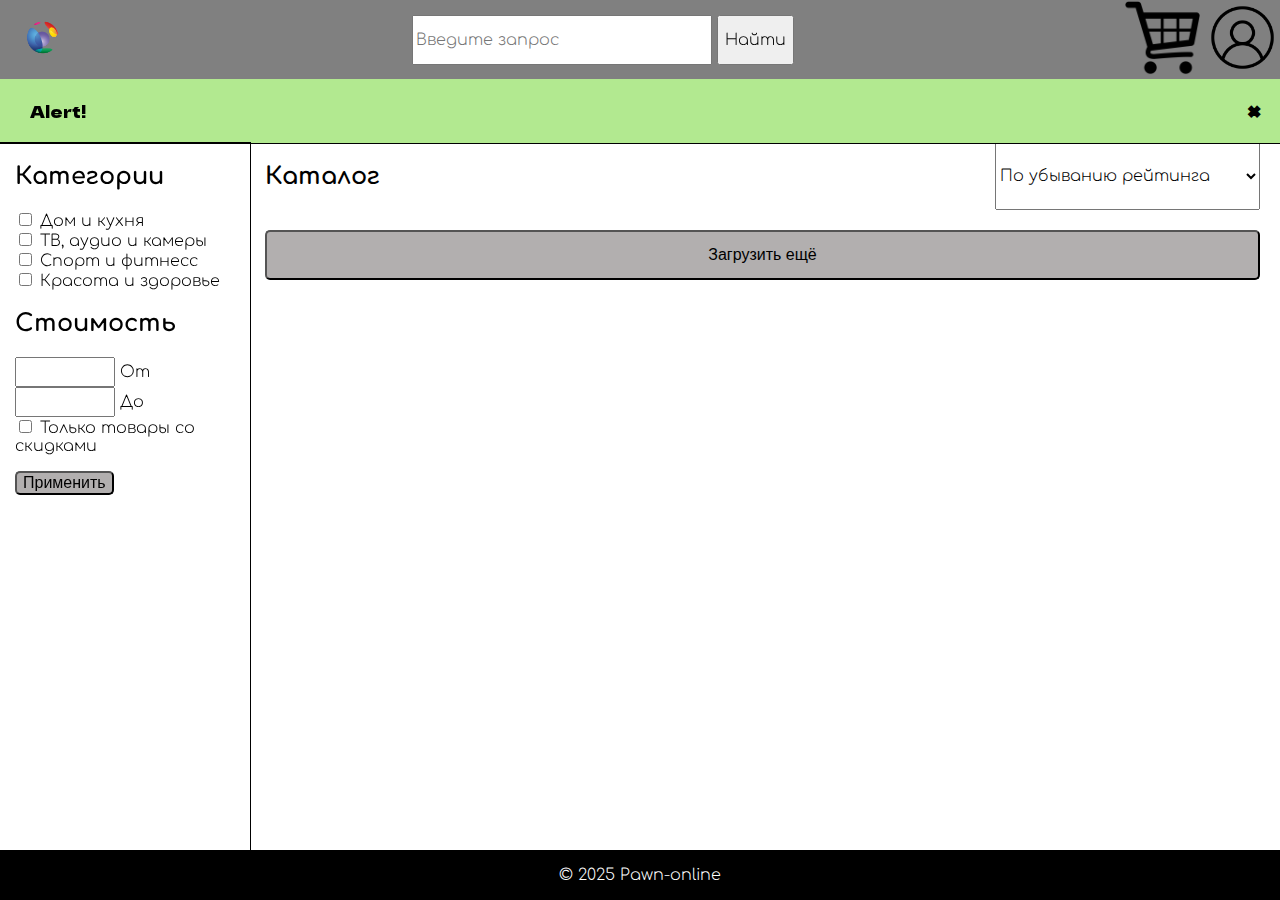
<file: index.html>
<!DOCTYPE html>
<html lang="ru">
    <head>
        <meta charset="UTF-8">
        <meta name="viewport" content="width=device-width, initial-scale=1.0">
        <title>Pawn-online.com</title>
        <link rel="preconnect" href="https://fonts.googleapis.com">
        <link rel="preconnect" href="https://fonts.gstatic.com" crossorigin>
        <link href="https://fonts.googleapis.com/css2?family=Dela+Gothic+One&family=Protest+Guerrilla&display=swap" rel="stylesheet">
        <link rel="preconnect" href="https://fonts.googleapis.com">
        <link rel="preconnect" href="https://fonts.gstatic.com" crossorigin>
        <link href="https://fonts.googleapis.com/css2?family=Comfortaa:wght@300..700&display=swap" rel="stylesheet">
        <link rel="stylesheet" href="./styles/style.css">
        <link rel="stylesheet" href="./styles/styleHome.css">
    </head>
    <body>
        <header>
            <div class="main-menu font-2">
                <a href="./index.html"><img class="company-logo" src="images/company_logo.png" alt="company-logo"></a>
                <div class="search">
                    <input type="search" class="font-2" id="search" placeholder="Введите запрос">
                    <button class="font-2" id="search-button">Найти</button>
                </div>
                <div class="right-buttons">
                    <a href="./cart.html"><img src="images/cart.png" alt="cart"></a>
                    <a href="./profile.html"><img src="images/profile.png" alt="profile"></a>
                </div>
            </div>
            <div class="font" id="alert">
                <div class="notification">
                    <span class="closebtn" onclick="closeAlert()">&times;</span>
                    Alert!
                </div>
            </div>
        </header>
        <div id="header-wrap"></div>
        <main>
            <div class="sidebar font-2">
                <h2>Категории</h2>
                <ul class="sidebar-list">
                    <li><input type="checkbox" id="checkbox-home"> Дом и кухня</li>
                    <li><input type="checkbox" id="checkbox-tv"> ТВ, аудио и камеры</li>
                    <li><input type="checkbox" id="checkbox-sport"> Спорт и фитнесс</li>
                    <li><input type="checkbox" id="checkbox-beauty"> Красота и здоровье</li>
                </ul>
                <h2>Стоимость</h2>
                <ul class="sidebar-list">
                    <li><input type="number" id="cost-min"> От</li>
                    <li><input type="number" id="cost-max"> До</li>
                    <li><input type="checkbox" id="are-discount-products"> Только товары со скидками</li>
                </ul>
                <button id="submit-button">Применить</button>
            </div>
            <div id="sidebar-wrap"></div>
            <div class="products">
                <div class="products-top">
                    <h2 class="font-2">Каталог</h2>
                    <select class="font-2 sort-option" name="sort-option">
                        <option value="rating-decrease">По убыванию рейтинга</option>
                        <option value="rating-increase">По возрастанию рейтинга</option>
                        <option value="cost-decrease">По убыванию цены</option>
                        <option value="cost-increase">По возрастанию цены</option>
                    </select>
                </div>
                <div class="products-list"></div>
                <button class="load">Загрузить ещё</button>
            </div>
        </main>
        <div id="footer-wrap"></div>
        <footer>
            <div class="footer font-2">
                <p>&#169; 2025 Pawn-online</p>
            </div>
        </footer>
        <script src="./scripts/index.js"></script>
    </body>
</html>
</file>
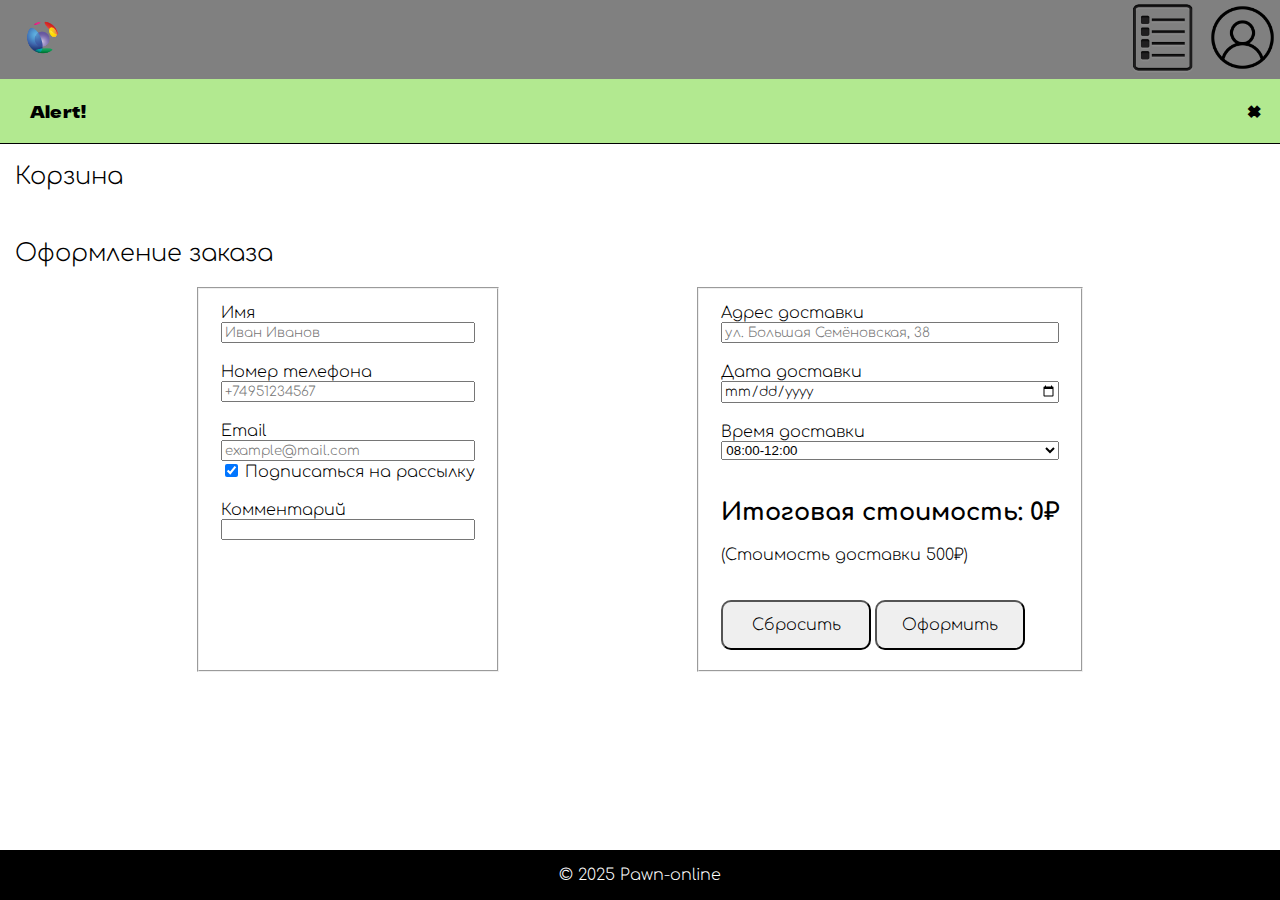
<file: cart.html>
<!DOCTYPE html>
<html lang="ru">
    <head>
        <meta charset="UTF-8">
        <meta name="viewport" content="width=device-width, initial-scale=1.0">
        <title>Pawn-online.com - Cart</title>
        <link rel="preconnect" href="https://fonts.googleapis.com">
        <link rel="preconnect" href="https://fonts.gstatic.com" crossorigin>
        <link href="https://fonts.googleapis.com/css2?family=Dela+Gothic+One&family=Protest+Guerrilla&display=swap" rel="stylesheet">
        <link rel="preconnect" href="https://fonts.googleapis.com">
        <link rel="preconnect" href="https://fonts.gstatic.com" crossorigin>
        <link href="https://fonts.googleapis.com/css2?family=Comfortaa:wght@300..700&display=swap" rel="stylesheet">
        <link rel="stylesheet" href="./styles/style.css">
        <link rel="stylesheet" href="./styles/styleCart.css">
    </head>
    <body>
        <header>
            <div class="main-menu font-2">
                <a href="./index.html"><img class="company-logo" src="images/company_logo.png" alt="company-logo"></a>
                <div class="right-buttons">
                    <a href="./index.html"><img src="images/list.png" alt="main-paige"></a>
                    <a href="./profile.html"><img src="images/profile.png" alt="profile"></a>
                </div>
            </div>
            <div class="font" id="alert">
                <div class="notification">
                    <span class="closebtn" onclick="closeAlert()">&times;</span>
                    Alert!
                </div>
            </div>
        </header>
        <div id="header-wrap"></div>
        <main>
            <div class="products">
                <h2 class="font-2">Корзина</h2>
                <div class="products-list"></div>
            </div>
            <h2 class="font-2">Оформление заказа</h2>
            <form class="order" id="form">
                <fieldset class="order-left">
                    <div class="order-div vertical">
                        <label class="font-2" for="full_name">Имя</label>
                        <input class="font-2" type="text" name="full_name" id="full_name" placeholder="Иван Иванов" required>
                    </div>
                    <div class="order-div vertical">    
                        <label class="font-2" for="phone">Номер телефона</label>
                        <input class="font-2" type="tel" name="phone" id="phone" placeholder="+74951234567" required>
                    </div>
                    <div class="order-div vertical">
                        <label class="font-2" for="email">Email</label>
                        <input class="font-2" type="email" name="email" id="email" placeholder="example@mail.com" required>
                        <div>
                            <input class="font-2" type="checkbox" name="subscribe" id="subscribe" checked>
                            <label class="font-2" for="subscribe">Подписаться на рассылку</label>
                        </div>
                    </div>
                    <div class="order-div vertical">
                        <label class="font-2" for="comment">Комментарий</label>
                        <input class="font-2" type="text" name="comment" id="comment">
                    </div>
                </fieldset>
                <fieldset class="order-right">
                    <div class="order-div vertical">

                        <label class="font-2" for="delivery_address">Адрес доставки</label>
                        <input class="font-2" type="text" name="delivery_address" id="delivery_address" placeholder="ул. Большая Семёновская, 38" required>
                    </div>
                    <div class="order-div vertical">

                        <label class="font-2" for="delivery_date">Дата доставки</label>
                        <input class="font-2" type="date" name="delivery_date" id="delivery_date" placeholder="21.04.2025" required>
                    </div>
                    <div class="order-div vertical">

                        <label class="font-2" for="delivery_interval">Время доставки</label>
                        <select name="delivery_interval" name="time" id="delivery_interval">
                            <option value="08:00-12:00">08:00-12:00</option>
                            <option value="12:00-14:00">12:00-14:00</option>
                            <option value="14:00-18:00">14:00-18:00</option>
                            <option value="18:00-22:00">18:00-22:00</option>
                        </select>
                    </div>
                    <div class="order-div order-cost font-2">
                        <h2 id="total-price">Итоговая стоимость: 0₽</h2>
                        <p>(Стоимость доставки 500₽)</p>
                    </div>
                    <div class="order-div order-buttons">
                        <button id="reset" type="reset" class="font-2">Сбросить</button>
                        <button id="submit" type="submit" class="font-2">Оформить</button>
                    </div>
                </fieldset>
            </form>

        </main>
        <div id="footer-wrap"></div>
        <footer>
            <div class="footer font-2">
                <p>&#169; 2025 Pawn-online</p>
            </div>
        </footer>
        <script src="./scripts/cart.js"></script>
    </body>
</html>
</file>
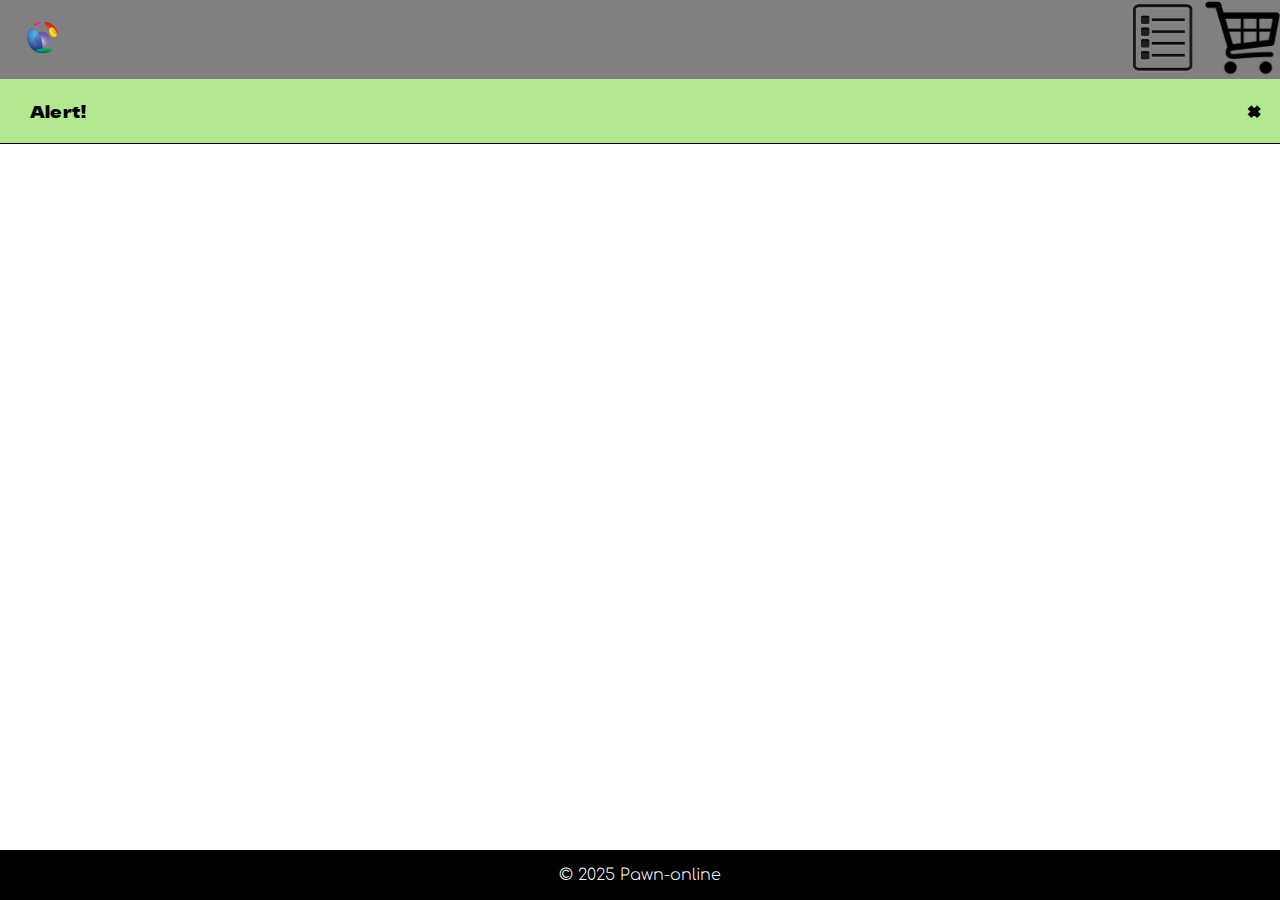
<file: profile.html>
<!DOCTYPE html>
<html lang="ru">
    <head>
        <meta charset="UTF-8">
        <meta name="viewport" content="width=device-width, initial-scale=1.0">
        <title>Pawn-online.com - Profile</title>
        <link rel="preconnect" href="https://fonts.googleapis.com">
        <link rel="preconnect" href="https://fonts.gstatic.com" crossorigin>
        <link href="https://fonts.googleapis.com/css2?family=Dela+Gothic+One&family=Protest+Guerrilla&display=swap" rel="stylesheet">
        <link rel="preconnect" href="https://fonts.googleapis.com">
        <link rel="preconnect" href="https://fonts.gstatic.com" crossorigin>
        <link href="https://fonts.googleapis.com/css2?family=Comfortaa:wght@300..700&display=swap" rel="stylesheet">
        <link rel="stylesheet" href="./styles/style.css">
        <link rel="stylesheet" href="./styles/styleHome.css">
    </head>
    <body>
        <header>
            <div class="main-menu font-2">
                <a href="./index.html"><img class="company-logo" src="images/company_logo.png" alt="company-logo"></a>
                <div class="right-buttons">
                    <a href="./index.html"><img src="images/list.png" alt="main-paige"></a>
                    <a href="./cart.html"><img src="images/cart.png" alt="shopping-cart"></a>
                </div>
            </div>
            <div class="font" id="alert">
                <div class="notification">
                    <span class="closebtn" onclick="closeAlert()">&times;</span>
                    Alert!
                </div>
            </div>
        </header>
        <div id="header-wrap"></div>
        <main>

        </main>
        <div id="footer-wrap"></div>
        <footer>
            <div class="footer font-2">
                <p>&#169; 2025 Pawn-online</p>
            </div>
        </footer>
        <script src="scripts/profile.js"></script>
    </body>
</html>
</file>
<file: styles/style.css>
* {
    box-sizing: border-box;
}

.font {
    font-family: "Dela Gothic One", sans-serif;
    font-weight: 400;
    font-style: normal;
}

.font-2 {
  font-family: "Comfortaa", sans-serif;
  font-optical-sizing: auto;
  font-weight: 300;
  font-style: normal;
}

body {
    margin: 0 0 0 0;
    padding: 0 0 0 0;
    min-height: 100vh;
    display: flex;
    flex-direction: column;
}

header {
    position: fixed;
    width: 100%;
    background-color: gray;
    outline: solid black 1px;
}

.main-menu {
    padding-left: 5px;
    justify-content: space-between;
    align-items: center;
    display: flex;
}

.main-menu img {
    width: 75px;
}

#search {
    overflow: hidden;
    width: 300px;
    height: 50px;
    font-size: 16px;
}

#search-button {
    height: 50px;
    font-size: 16px;
}

#header-wrap {
    width: 100%;
    height: 143px;
}

#alert {
    padding: 20px 20px 20px 30px;
    background-color: #b2e990;
    color: black;
}

.closebtn {
    margin-left: 15px;
    color: black;
    font-weight: bold;
    float: right;
    font-size: 22px;
    line-height: 20px;
    cursor: pointer;
    transition: 0.3s;
}
  
.closebtn:hover {
    color: red;
}

footer {
    background-color: black;
    color: white;
}

.footer > p {
    text-align: center;
}

#footer-wrap {
    flex: 1;
    align-self: flex-end;
}
</file>
<file: styles/styleHome.css>
main {
    display: flex;
    margin-bottom: 10px;
}

.sidebar {
    padding: 0 0 0 15px;
    width: 250px;
    position: fixed;
    height: 100%;
    overflow: auto;
    outline: solid black 1px;
}

#submit-button {
    background-color: rgb(178, 175, 175);
    border-radius: 5px;
    font-size: 16px;
    color: black;
}

#submit-button:hover {
    background-color: gray;
    color: white;
}

#sidebar-wrap {
    min-width: 250px;
    outline: solid black 1px;
    height: 100%;
}

ul {
    list-style-type: none;
    padding: 0px;
}

#cost-min, #cost-max {
    width: 100px;
    height: 30px;
    font-size: 16px;
}

.products {
    padding: 0 20px 0 15px;
    margin: 0 0 0 0;
    width: 100%;
}

.products-top {
    display: flex;
    justify-content: space-between;
}

.products-top > h2 {
    font-weight: bold;
}

.products-top select {
    font-size: 16px;
}

.products-list {
    display: grid;
    grid-template-columns: repeat(3, 1fr);
    padding-top: 10px;
    gap: 10px;
}

.product-card {
    border: 2px solid transparent;
    display: flex;
    flex-direction: column;
    justify-content: space-between;
    overflow: hidden;
    height: 100%;
    width: 100%;
    height: 750px;
    background-color: white;
    padding: 30px 40px;
    border-radius: 35px;
    outline: solid black 2px;
}

.product-card:hover {
    outline: solid red 2px;
}

.addedToCart {
    outline: solid blueviolet 2px;
}

.img-figure {
    max-height: 50%;
}

.img-figure > img {
    width: 100%;
    height: 100%;
    object-fit: cover;
    border-radius: 35px;
}

.product-details {
    display: flex;
    flex-direction: column;
    justify-content: space-between;
}

.product-button:hover {
    background-color: gray;
    color: white;
}

.load {
    margin-top: 10px;
    width: 100%;
    height: 50px;
    background-color: rgb(178, 175, 175);
    border-radius: 5px;
    font-size: 16px;
    color: black;
    justify-items: center;
}

.load:hover {
    background-color: gray;
    color: white;
}

@media (max-width: 1200px) {
    .products-list {
        grid-template-columns: repeat(2, 1fr);
    }
}

@media (max-width: 850px) {
    #header-wrap {
        height: 209.5px;
    }

    .products-list {
        grid-template-columns: repeat(1, 1fr);
    }

    .main-menu {
        padding-left: 0;
        flex-direction: column;
    }

    .main-menu img {
        width: 50px;
    }

    #search {
        width: 200px;
    }
}

@media (max-width: 400px) {
    #header-wrap {
        height: 259.5px;
    }

    .search {
        display: flex;
        flex-direction: column;
    }
}
</file>
<file: styles/styleCart.css>
.products {
    padding: 0 20px 0 15px;
    margin: 0 0 0 0;
    width: 100%;
}

main > h2 {
    padding: 0 20px 0 15px;
}

.products-top {
    display: flex;
    justify-content: space-between;
}

.products-top > h2 {
    font-weight: bold;
}

.products-top select {
    font-size: 16px;
}

.products-list {
    display: grid;
    grid-template-columns: repeat(3, 1fr);
    padding-top: 10px;
    gap: 10px;
}

.product-card {
    border: 2px solid transparent;
    display: flex;
    flex-direction: column;
    justify-content: space-between;
    overflow: hidden;
    height: 100%;
    width: 100%;
    height: 750px;
    background-color: white;
    padding: 30px 40px;
    border-radius: 35px;
    outline: solid black 2px;
}

.product-card:hover {
    outline: solid red 2px;
}

.img-figure {
    max-height: 50%;
}

.img-figure > img {
    width: 100%;
    height: 100%;
    object-fit: cover;
    border-radius: 35px;
}

.product-details {
    display: flex;
    flex-direction: column;
    justify-content: space-between;
}

.product-button:hover {
    background-color: gray;
    color: white;
}

.order {
    display: flex;
    flex-direction: row;
    justify-content: space-evenly;
}

.order-left, .order-right {
    display: flex;
    flex-direction: column;
}

.order-div {
    margin: 10px;
}

.vertical {
    display: flex;
    flex-direction: column;
}

.order-buttons button {
    width: 150px;
    height: 50px;
    font-size: 16px;
    border-radius: 10px;
}

.order-buttons button:hover {
    background-color: gray;
    color: white;
}

@media (max-width: 1200px) {
    .products-list {
        grid-template-columns: repeat(2, 1fr);
    }
}

@media (max-width: 850px) {
    #header-wrap {
        height: 209.5px;
    }

    .products-list {
        grid-template-columns: repeat(1, 1fr);
    }

    .main-menu {
        padding-left: 0;
        flex-direction: column;
    }

    .main-menu img {
        width: 50px;
    }
}

@media (max-width: 400px) {
    #header-wrap {
        height: 259.5px;
    }
}
</file>
